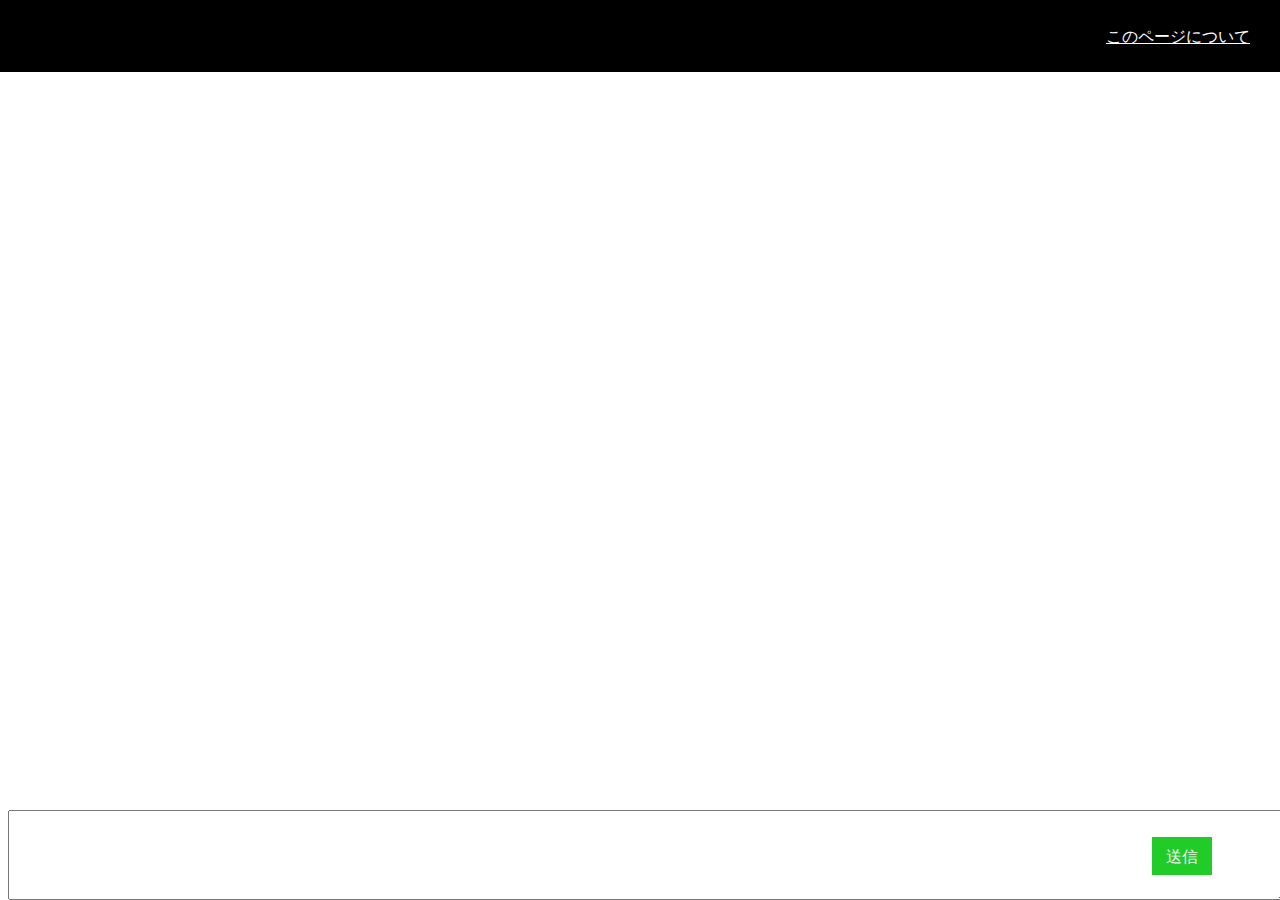
<file: index.html>
<html lang="en" dir="ltr">
    <head>
      <meta charset="utf-8">
      <title>SlackAPITest</title>
      <link rel="stylesheet" href="slackAPITest.css">
      <script type="text/javascript" src="slackMessages.js"></script>
    </head>

    <body>
      <header id="header">
        <a href="SlackApiText.html"　class="PageText">このページについて</a>
      </header>

      <div class="messageBox"></div>
      <textarea id="SendBox" value=""></textarea>
      <div id="SendButton" onclick="sendMessage()">送信</div>
    </body>

</html>
</file>
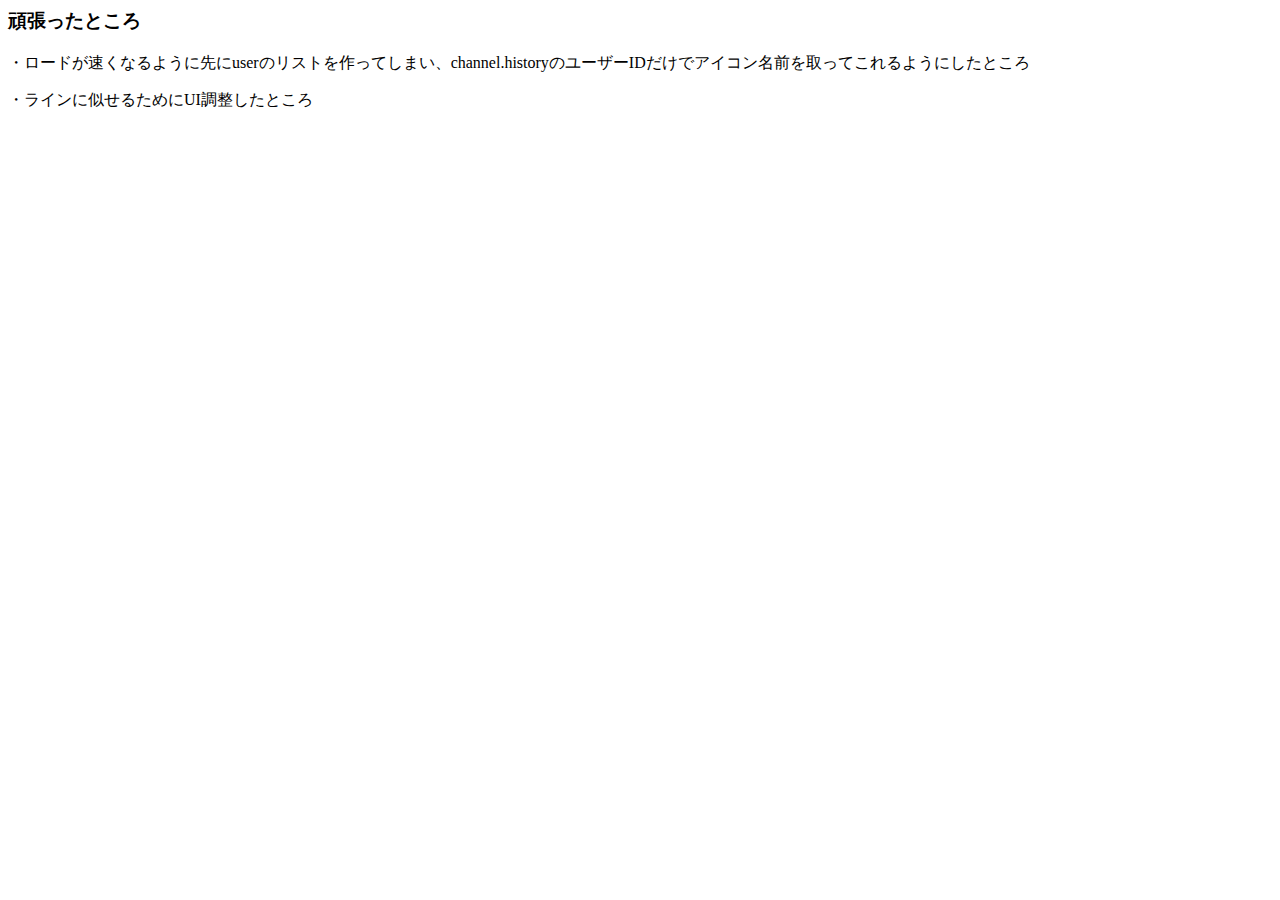
<file: SlackApiText.html>
<html lang="en" dir="ltr">
    <head>
      <meta charset="utf-8">
      <title>SlackAPITest</title>
    </head>
    <body>
      <h3>頑張ったところ</h3>
      <p>・ロードが速くなるように先にuserのリストを作ってしまい、channel.historyのユーザーIDだけでアイコン名前を取ってこれるようにしたところ</p>
      <p>・ラインに似せるためにUI調整したところ</p>
    </body>

</html>
</file>
<file: slackAPITest.css>
.messageBox
{
    width: 100%;
    margin: 40px 0;
    overflow: hidden;
}

#header
{
    position:fixed;
    width:100%;
    height: 8%;
    left:0;
    top:0;

    background:rgb(0, 0, 0);    
    z-index: 10;
}

#header p
{
    display: flex;
    width: 30%;
    align-items: center;
    margin: 30px;
    color: #FFF;
}

#header a
{
    position: fixed;
    display: flex;
    align-items: center;
    top: 3%;
    right: 30px;
    color: #FFF;
}

.chat .icon
{
    width: 2%;
    height: auto;
    border-radius: 50%;
}

.chat
{
    text-align: left;
    margin: 50px 0 50px 0 ;
}

.othersComment
{
    display: inline-block;
    position: relative; 
    margin: 0 0 0 40px;
    top: -20px;
    padding: 10px;
    max-width: 50%;
    border-radius: 12px;
    background: #edf1ee;
}

.othersComment::after
{
    content: "";
    display: inline-block;
    position: absolute;
    top: 3px; 
    left: -19px;
    border: 8px solid transparent;
    border-right: 18px solid #edf1ee;
    transform: rotate(35deg);
}

.myCommentFrame
{
    padding: 50px;
    position: relative; 
    margin: 50px 20px 0 0;
}

.myComment 
{
    display: inline-block;
    position: absolute;
    right: 0;
    margin: 0 10px 0 0;
    padding: 8px;
    border-radius: 12px;
    max-width: 30%;
    background: #30e852;
    font-size: 15px;
}
  
.myComment::after
{
    content: "";
    position: absolute;
    top: 3px; 
    right: -19px;
    border: 8px solid transparent;
    border-left: 18px solid #30e852;
    -webkit-transform: rotate(-35deg);
    transform: rotate(-35deg);
}

.chat .userName
{
    position: relative;
    top: -30px;
    left: 50px;
    line-height: 1;
    max-width: 30%;
    font-size: 15px;
    background: #FFF;
    color: #19191a;
}

.chat .PostTime
{
    display: inline-block;
}

.myComment .PostTime
{
    position: absolute;
    display: inline-block;
    left: -90px;
    bottom: 0;
}

#SendBox
{
    position: fixed;
    display: inline-block;

    width: 100%; 
    height: 10%;
    top: 90%;

    z-index: 10;
}

#SendButton
{
    position: fixed;
    display: inline-block;
    
    width: 40px; height: 2%;
    top: 93%; left: 90%;
    text-align: center;

    padding: 10px;

    color: #edf1ee;
    background-color: #21cc29;
    z-index: 10;
}
</file>
